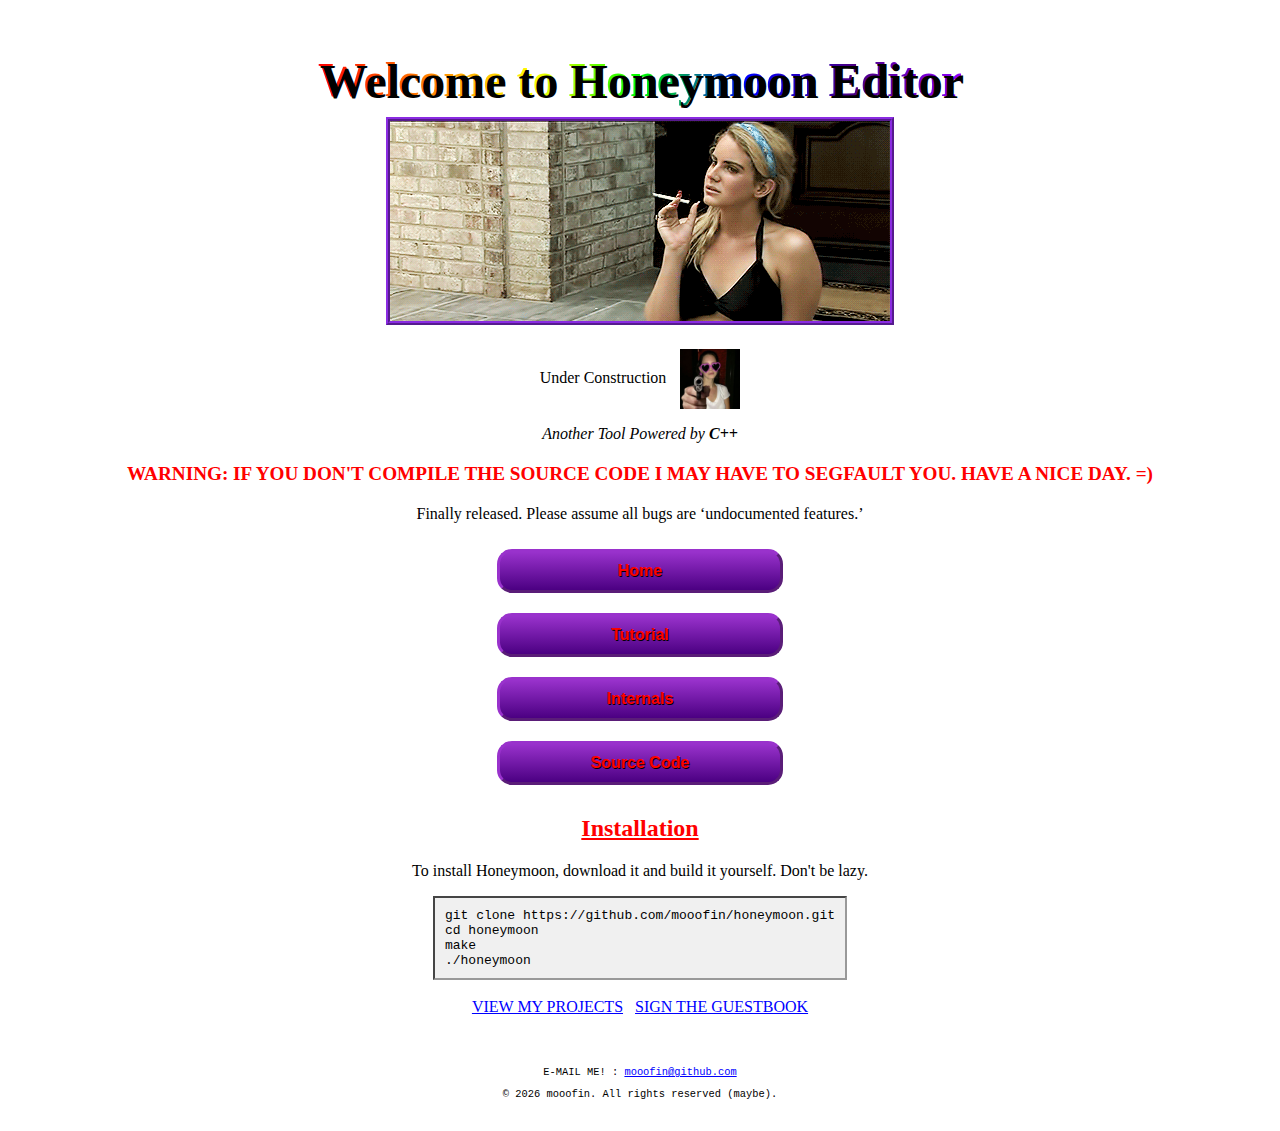
<file: docs/index.html>
<!DOCTYPE html>
<html lang="en">

<head>
    <meta charset="UTF-8">
    <meta name="viewport" content="width=device-width, initial-scale=1.0">
    <title>Welcome to Honeymoon Editor</title>
    <link rel="stylesheet" href="style.css">
    <link rel="icon" type="image/jpeg" href="favicon.jpg">
</head>

<body>


    <h1>Welcome to Honeymoon Editor</h1>


    <div style="text-align: center; margin-bottom: 20px;">
        <img src="lana.gif" alt="Honeymoon GIF" style="max-width: 100%; border: 4px ridge #8A2BE2;">
    </div>

    <div style="text-align: center;">
        <p style="display: inline-block;">Under Construction</p>
        <img src="1.jpg" alt="Badge"
            style="width: 60px; display: inline-block; vertical-align: middle; margin-left: 10px;">
        <p><em>Another Tool Powered by <strong>C++</strong></em></p>
    </div>


    <div class="warning">
        WARNING: IF YOU DON'T COMPILE THE SOURCE CODE I MAY HAVE TO SEGFAULT YOU. HAVE A NICE DAY. =)
    </div>

    <p>Finally released. Please assume all bugs are ‘undocumented features.’</p>


    <div class="nav">
        <a href="index.html" class="button">Home</a>
        <a href="tutorial.html" class="button">Tutorial</a>
        <a href="internals.html" class="button">Internals</a>
        <a href="https://github.com/mooofin/honeymoon" class="button">Source Code</a>
    </div>

    <h2>Installation</h2>
    <p>To install Honeymoon, download it and build it yourself. Don't be lazy.</p>

    <pre>
git clone https://github.com/mooofin/honeymoon.git
cd honeymoon
make
./honeymoon</pre>

    <br><br>

    <div>
        <a href="https://github.com/mooofin?tab=repositories">VIEW MY PROJECTS</a> &nbsp; <a
            href="https://github.com/mooofin">SIGN THE GUESTBOOK</a>
    </div>

    <div class="footer">
        E-MAIL ME! : <a href="https://github.com/mooofin">mooofin@github.com</a>
        <p>&copy; 2026 mooofin. All rights reserved (maybe).</p>
    </div>
</body>

</html>
</file>
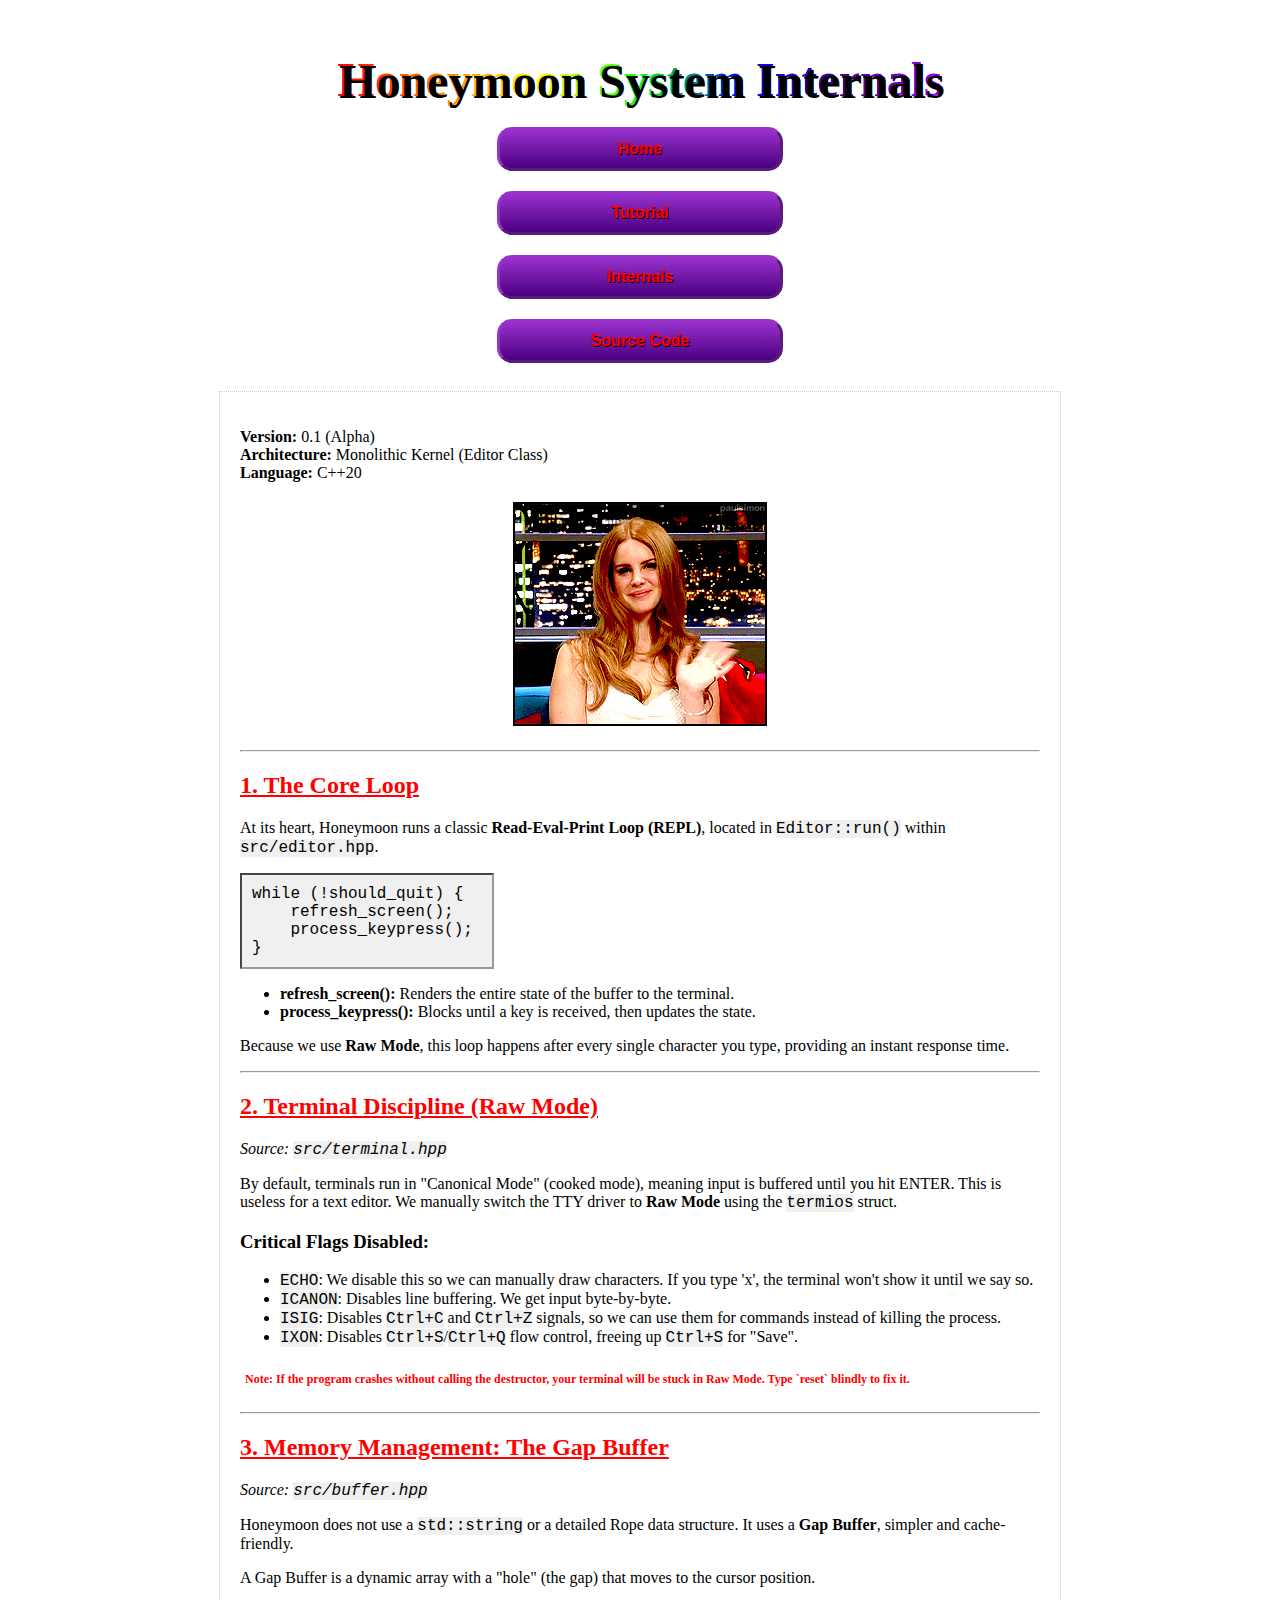
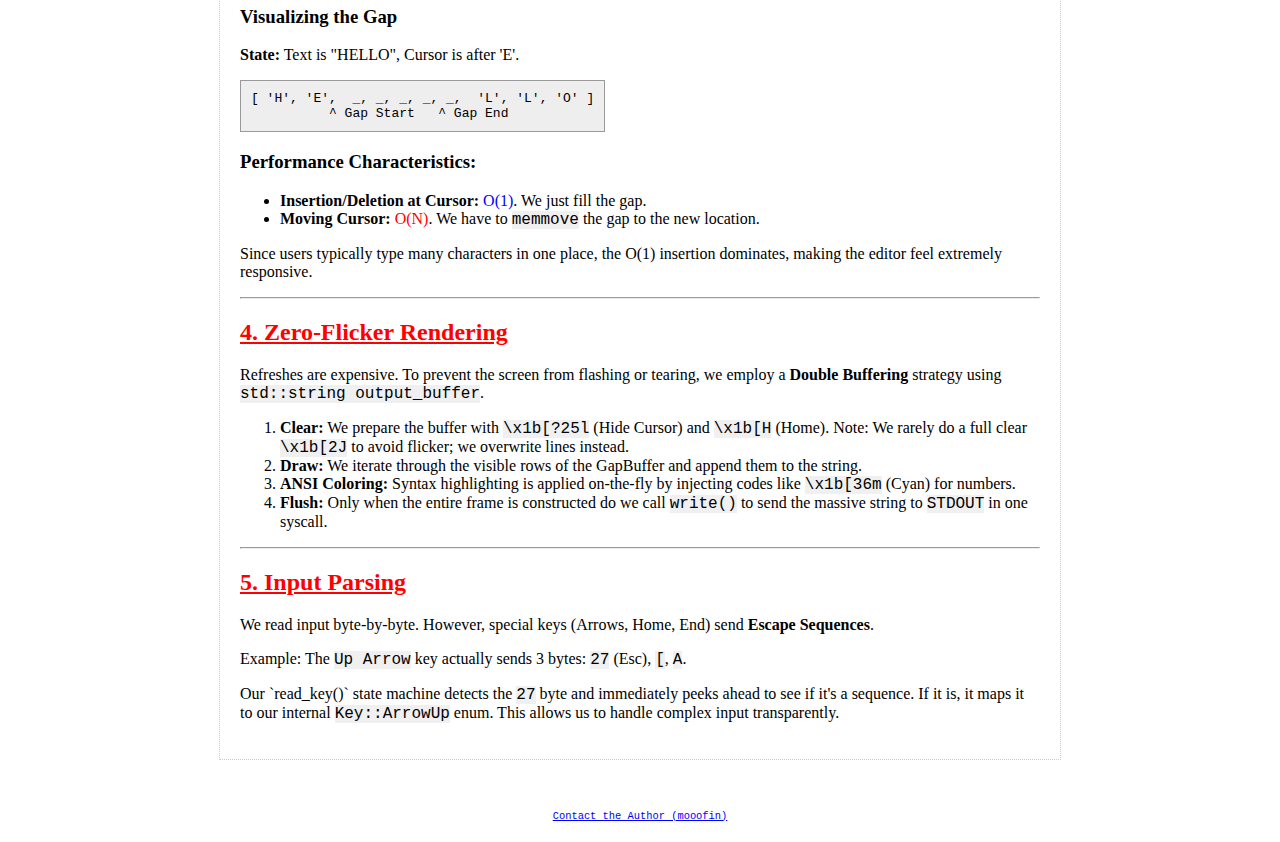
<file: docs/internals.html>
<!DOCTYPE html>
<html lang="en">

<head>
    <meta charset="UTF-8">
    <meta name="viewport" content="width=device-width, initial-scale=1.0">
    <title>Honeymoon Internals - Deep Dive</title>
    <link rel="stylesheet" href="style.css">
    <link rel="icon" type="image/jpeg" href="images/favicon.jpg">
</head>

<body>

    <h1>Honeymoon System Internals</h1>

    <div class="nav">
        <a href="index.html" class="button">Home</a>
        <a href="tutorial.html" class="button">Tutorial</a>
        <a href="internals.html" class="button">Internals</a>
        <a href="https://github.com/mooofin/honeymoon" class="button">Source Code</a>
    </div>

    <br>

    <div
        style="text-align: left; max-width: 800px; margin: 0 auto; background: #fff; border: 1px dotted #ccc; padding: 20px; font-family: 'Times New Roman', serif;">

        <p><strong>Version:</strong> 0.1 (Alpha)<br>
            <strong>Architecture:</strong> Monolithic Kernel (Editor Class)<br>
            <strong>Language:</strong> C++20
        </p>

        <div style="text-align: center; margin: 20px 0;">
            <img src="images/internals_diagram.gif" alt="Honeymoon Internals"
                style="max-width: 100%; border: 2px solid #000;">
        </div>


        <hr>

        <h2>1. The Core Loop</h2>
        <p>At its heart, Honeymoon runs a classic <strong>Read-Eval-Print Loop (REPL)</strong>, located in
            <code>Editor::run()</code> within <code>src/editor.hpp</code>.
        </p>
        <pre><code>while (!should_quit) { 
    refresh_screen(); 
    process_keypress(); 
}</code></pre>
        <ul>
            <li><strong>refresh_screen():</strong> Renders the entire state of the buffer to the terminal.</li>
            <li><strong>process_keypress():</strong> Blocks until a key is received, then updates the state.</li>
        </ul>
        <p>Because we use <strong>Raw Mode</strong>, this loop happens after every single character you type, providing
            an instant response time.</p>

        <hr>

        <h2>2. Terminal Discipline (Raw Mode)</h2>
        <p><em>Source: <code>src/terminal.hpp</code></em></p>
        <p>By default, terminals run in "Canonical Mode" (cooked mode), meaning input is buffered until you hit ENTER.
            This is useless for a text editor. We manually switch the TTY driver to <strong>Raw Mode</strong> using the
            <code>termios</code> struct.
        </p>

        <h3>Critical Flags Disabled:</h3>
        <ul>
            <li><code>ECHO</code>: We disable this so we can manually draw characters. If you type 'x', the terminal
                won't show it until we say so.</li>
            <li><code>ICANON</code>: Disables line buffering. We get input byte-by-byte.</li>
            <li><code>ISIG</code>: Disables <code>Ctrl+C</code> and <code>Ctrl+Z</code> signals, so we can use them for
                commands instead of killing the process.</li>
            <li><code>IXON</code>: Disables <code>Ctrl+S</code>/<code>Ctrl+Q</code> flow control, freeing up
                <code>Ctrl+S</code> for "Save".
            </li>
        </ul>

        <div class="warning" style="font-size: 12px; padding: 5px;">
            Note: If the program crashes without calling the destructor, your terminal will be stuck in Raw Mode. Type
            `reset` blindly to fix it.
        </div>

        <hr>

        <h2>3. Memory Management: The Gap Buffer</h2>
        <p><em>Source: <code>src/buffer.hpp</code></em></p>
        <p>Honeymoon does not use a <code>std::string</code> or a detailed Rope data structure. It uses a <strong>Gap
                Buffer</strong>, simpler and cache-friendly.</p>

        <p>A Gap Buffer is a dynamic array with a "hole" (the gap) that moves to the cursor position.</p>

        <h3>Visualizing the Gap</h3>
        <p><strong>State:</strong> Text is "HELLO", Cursor is after 'E'.</p>
        <pre style="background: #eee; border: 1px solid #999; padding: 10px;">
[ 'H', 'E',  _, _, _, _, _,  'L', 'L', 'O' ]
          ^ Gap Start   ^ Gap End</pre>

        <h3>Performance Characteristics:</h3>
        <ul>
            <li><strong>Insertion/Deletion at Cursor:</strong> <span style="color: blue;">O(1)</span>. We just fill the
                gap.</li>
            <li><strong>Moving Cursor:</strong> <span style="color: red;">O(N)</span>. We have to <code>memmove</code>
                the gap to the new location.</li>
        </ul>
        <p>Since users typically type many characters in one place, the O(1) insertion dominates, making the editor feel
            extremely responsive.</p>

        <hr>

        <h2>4. Zero-Flicker Rendering</h2>
        <p>Refreshes are expensive. To prevent the screen from flashing or tearing, we employ a <strong>Double
                Buffering</strong> strategy using <code>std::string output_buffer</code>.</p>

        <ol>
            <li><strong>Clear:</strong> We prepare the buffer with <code>\x1b[?25l</code> (Hide Cursor) and
                <code>\x1b[H</code> (Home). Note: We rarely do a full clear <code>\x1b[2J</code> to avoid flicker; we
                overwrite lines instead.
            </li>
            <li><strong>Draw:</strong> We iterate through the visible rows of the GapBuffer and append them to the
                string.</li>
            <li><strong>ANSI Coloring:</strong> Syntax highlighting is applied on-the-fly by injecting codes like
                <code>\x1b[36m</code> (Cyan) for numbers.
            </li>
            <li><strong>Flush:</strong> Only when the entire frame is constructed do we call <code>write()</code> to
                send the massive string to <code>STDOUT</code> in one syscall.</li>
        </ol>

        <hr>

        <h2>5. Input Parsing</h2>
        <p>We read input byte-by-byte. However, special keys (Arrows, Home, End) send <strong>Escape Sequences</strong>.
        </p>
        <p>Example: The <code>Up Arrow</code> key actually sends 3 bytes: <code>27</code> (Esc), <code>[</code>,
            <code>A</code>.
        </p>
        <p>Our `read_key()` state machine detects the <code>27</code> byte and immediately peeks ahead to see if it's a
            sequence. If it is, it maps it to our internal <code>Key::ArrowUp</code> enum. This allows us to handle
            complex input transparently.</p>

    </div>

    <div class="footer">
        <a href="https://github.com/mooofin">Contact the Author (mooofin)</a>
    </div>
</body>

</html>
</file>
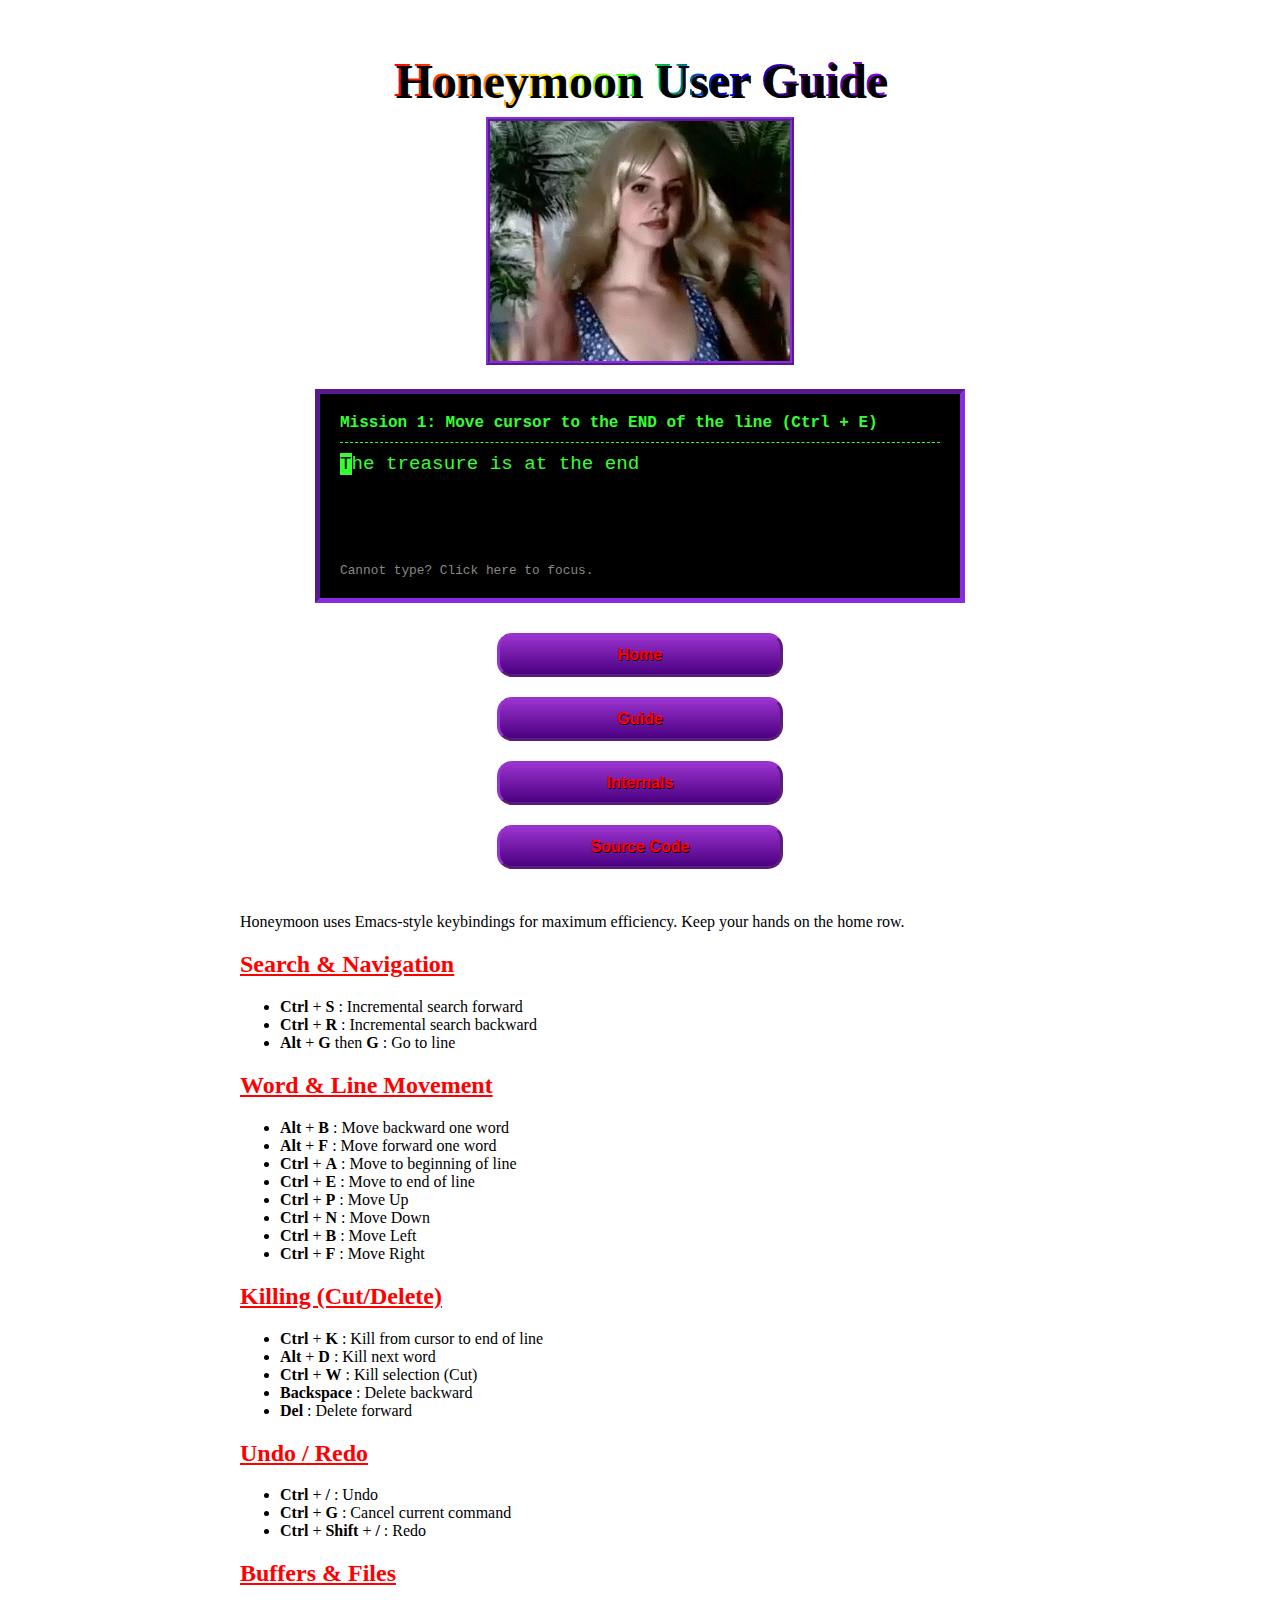
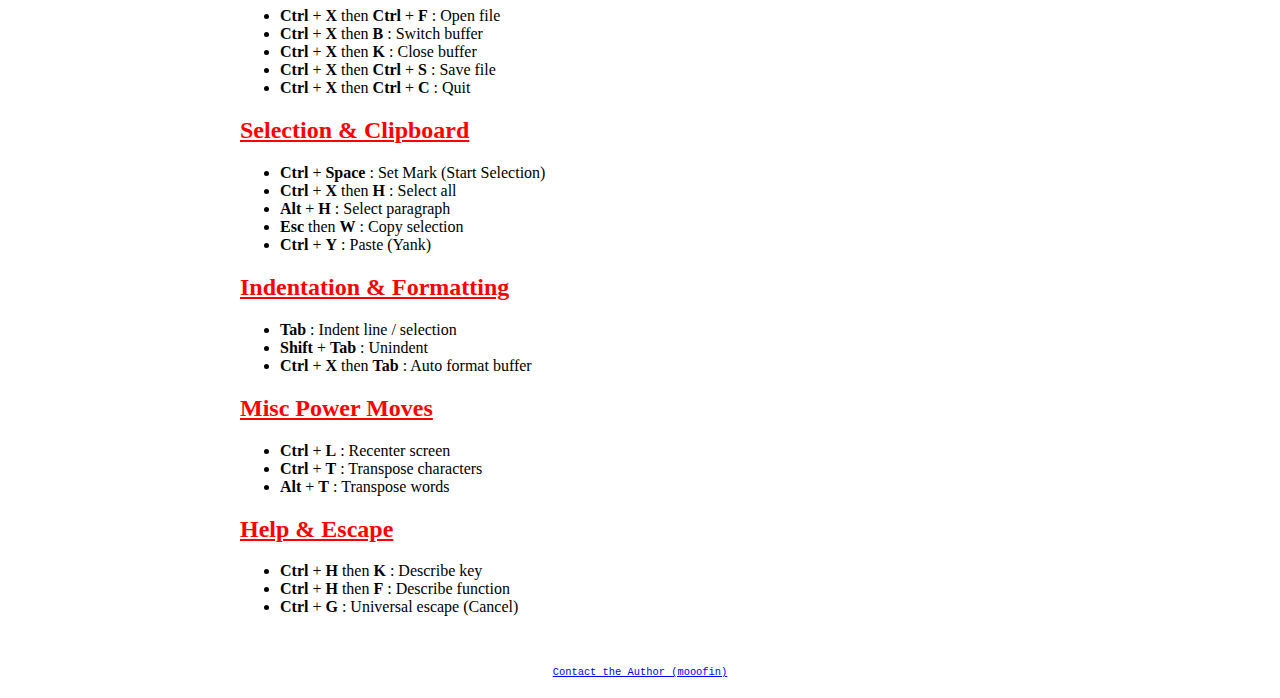
<file: docs/tutorial.html>
<!DOCTYPE html>
<html lang="en">

<head>
    <meta charset="UTF-8">
    <meta name="viewport" content="width=device-width, initial-scale=1.0">
    <title>Honeymoon Guide</title>
    <link rel="stylesheet" href="style.css">
    <link rel="icon" type="image/jpeg" href="images/favicon.jpg">
</head>

<body>

    <h1>Honeymoon User Guide</h1>

    <!-- Tutorial GIF -->
    <div style="text-align: center; margin-bottom: 20px;">
        <img src="images/tutorial_demo.gif" alt="Tutorial GIF" style="max-width: 100%; border: 4px ridge #8A2BE2;">
    </div>

    <!-- Browser Dojo Game -->
    <div id="game-container">
        <div class="level-info" id="level-info">Loading Dojo...</div>
        <div id="game-screen"></div>
        <div style="margin-top: 10px; font-size: 0.8em; color: #888;">Cannot type? Click here to focus.</div>
    </div>

    <script>
        const levels = [
            {
                task: "Mission 1: Move cursor to the END of the line (Ctrl + E)",
                text: "The treasure is at the end",
                check: (state) => state.col === state.text.length,
                confetti: "Nice! End of line reached."
            },
            {
                task: "Mission 2: Move cursor to the START of the line (Ctrl + A)",
                text: "The treasure is at the end",
                setup: (state) => state.col = state.text.length,
                check: (state) => state.col === 0,
                confetti: "Boom! Back to start."
            },
            {
                task: "Mission 3: Kill the word 'Bad' (Alt + D)",
                text: "Good Bad Ugly",
                setup: (state) => state.col = 5,
                check: (state) => state.text === "Good  Ugly",
                confetti: "Deleted! 'Bad' is gone."
            },
            {
                task: "Mission 4: Kill to end of line (Ctrl + K)",
                text: "Keep this. Delete that.",
                setup: (state) => state.col = 11,
                check: (state) => state.text === "Keep this. ",
                confetti: "Clean sweep!"
            },

            {
                task: "Dojo Complete! You are a Honeymoon Master.",
                text: "Press any key to restart.",
                check: (state) => false,
                confetti: "GG WP"
            }
        ];

        let currentLevel = 0;
        let state = { text: "", col: 0 };
        const screen = document.getElementById('game-screen');
        const info = document.getElementById('level-info');
        const container = document.getElementById('game-container');

        // Initial setup
        function loadLevel(n) {
            if (n >= levels.length) n = 0;
            currentLevel = n;
            let lvl = levels[currentLevel];
            state.text = lvl.text;
            state.col = 0;
            if (lvl.setup) lvl.setup(state);
            render();
            info.innerText = lvl.task;
        }

        function render() {
            let html = "";
            for (let i = 0; i < state.text.length; i++) {
                if (i === state.col) html += '<span class="cursor">' + state.text[i] + '</span>';
                else html += state.text[i];
            }
            if (state.col === state.text.length) html += '<span class="cursor">&nbsp;</span>';
            screen.innerHTML = html;
        }

        function checkWin() { // Simple check
            if (levels[currentLevel].check(state)) {
                info.innerText = levels[currentLevel].confetti;
                info.style.color = "#ffff00";
                setTimeout(() => {
                    info.style.color = "#33ff33";
                    loadLevel(currentLevel + 1);
                }, 1500);
            }
        }

        container.addEventListener('click', () => container.focus());
        container.setAttribute('tabindex', '0'); // Make focusable

        container.addEventListener('keydown', (e) => {
            e.preventDefault();
            if (currentLevel === levels.length - 1) { loadLevel(0); return; }

            // Emacs / Honeymoon bindings simulation
            if (e.ctrlKey) {
                switch (e.key.toLowerCase()) {
                    case 'a': state.col = 0; break;
                    case 'e': state.col = state.text.length; break;
                    case 'f': state.col = Math.min(state.text.length, state.col + 1); break;
                    case 'b': state.col = Math.max(0, state.col - 1); break;
                    case 'k': state.text = state.text.substring(0, state.col); break;
                    case 'd': // Delete char
                        state.text = state.text.slice(0, state.col) + state.text.slice(state.col + 1);
                        break;

                }
            } else if (e.altKey) {
                switch (e.key.toLowerCase()) {
                    case 'f': // Forward word
                        while (state.col < state.text.length && state.text[state.col] === ' ') state.col++;
                        while (state.col < state.text.length && state.text[state.col] !== ' ') state.col++;
                        break;
                    case 'b': // Back word
                        while (state.col > 0 && state.text[state.col - 1] === ' ') state.col--;
                        while (state.col > 0 && state.text[state.col - 1] !== ' ') state.col--;
                        break;
                    case 'd': // Kill word
                        let end = state.col;
                        while (end < state.text.length && state.text[end] === ' ') end++;
                        while (end < state.text.length && state.text[end] !== ' ') end++;
                        state.text = state.text.slice(0, state.col) + state.text.slice(end);
                        break;
                }
            } else {
                if (e.key === "ArrowRight") state.col = Math.min(state.text.length, state.col + 1);
                else if (e.key === "ArrowLeft") state.col = Math.max(0, state.col - 1);
            }

            render();
            checkWin();
        });

        loadLevel(0);
    </script>

    <div class="nav">
        <a href="index.html" class="button">Home</a>
        <a href="tutorial.html" class="button">Guide</a>
        <a href="internals.html" class="button">Internals</a>
        <a href="https://github.com/mooofin/honeymoon" class="button">Source Code</a>
    </div>

    <br>

    <div style="max-width: 800px; margin: 0 auto; text-align: left;">
        <p>Honeymoon uses Emacs-style keybindings for maximum efficiency. Keep your hands on the home row.</p>

        <h2>Search & Navigation</h2>
        <ul>
            <li><span class="key">Ctrl</span> + <span class="key">S</span> : Incremental search forward</li>
            <li><span class="key">Ctrl</span> + <span class="key">R</span> : Incremental search backward</li>
            <li><span class="key">Alt</span> + <span class="key">G</span> then <span class="key">G</span> : Go to
                line</li>
        </ul>

        <h2>Word & Line Movement</h2>
        <ul>
            <li><span class="key">Alt</span> + <span class="key">B</span> : Move backward one word</li>
            <li><span class="key">Alt</span> + <span class="key">F</span> : Move forward one word</li>
            <li><span class="key">Ctrl</span> + <span class="key">A</span> : Move to beginning of line</li>
            <li><span class="key">Ctrl</span> + <span class="key">E</span> : Move to end of line</li>
            <li><span class="key">Ctrl</span> + <span class="key">P</span> : Move Up</li>
            <li><span class="key">Ctrl</span> + <span class="key">N</span> : Move Down</li>
            <li><span class="key">Ctrl</span> + <span class="key">B</span> : Move Left</li>
            <li><span class="key">Ctrl</span> + <span class="key">F</span> : Move Right</li>
        </ul>

        <h2>Killing (Cut/Delete)</h2>
        <ul>
            <li><span class="key">Ctrl</span> + <span class="key">K</span> : Kill from cursor to end of line</li>
            <li><span class="key">Alt</span> + <span class="key">D</span> : Kill next word</li>
            <li><span class="key">Ctrl</span> + <span class="key">W</span> : Kill selection (Cut)</li>
            <li><span class="key">Backspace</span> : Delete backward</li>
            <li><span class="key">Del</span> : Delete forward</li>
        </ul>

        <h2>Undo / Redo</h2>
        <ul>
            <li><span class="key">Ctrl</span> + <span class="key">/</span> : Undo</li>
            <li><span class="key">Ctrl</span> + <span class="key">G</span> : Cancel current command</li>
            <li><span class="key">Ctrl</span> + <span class="key">Shift</span> + <span class="key">/</span> : Redo
            </li>
        </ul>

        <h2>Buffers & Files</h2>
        <ul>
            <li><span class="key">Ctrl</span> + <span class="key">X</span> then <span class="key">Ctrl</span> + <span
                    class="key">F</span> : Open file</li>
            <li><span class="key">Ctrl</span> + <span class="key">X</span> then <span class="key">B</span> : Switch
                buffer</li>
            <li><span class="key">Ctrl</span> + <span class="key">X</span> then <span class="key">K</span> : Close
                buffer</li>
            <li><span class="key">Ctrl</span> + <span class="key">X</span> then <span class="key">Ctrl</span> + <span
                    class="key">S</span> : Save file</li>
            <li><span class="key">Ctrl</span> + <span class="key">X</span> then <span class="key">Ctrl</span> + <span
                    class="key">C</span> : Quit</li>
        </ul>

        <h2>Selection & Clipboard</h2>
        <ul>
            <li><span class="key">Ctrl</span> + <span class="key">Space</span> : Set Mark (Start Selection)</li>
            <li><span class="key">Ctrl</span> + <span class="key">X</span> then <span class="key">H</span> : Select all
            </li>
            <li><span class="key">Alt</span> + <span class="key">H</span> : Select paragraph</li>
            <li><span class="key">Esc</span> then <span class="key">W</span> : Copy selection</li>
            <li><span class="key">Ctrl</span> + <span class="key">Y</span> : Paste (Yank)</li>
        </ul>

        <h2>Indentation & Formatting</h2>
        <ul>
            <li><span class="key">Tab</span> : Indent line / selection</li>
            <li><span class="key">Shift</span> + <span class="key">Tab</span> : Unindent</li>
            <li><span class="key">Ctrl</span> + <span class="key">X</span> then <span class="key">Tab</span> : Auto
                format buffer</li>
        </ul>

        <h2>Misc Power Moves</h2>
        <ul>
            <li><span class="key">Ctrl</span> + <span class="key">L</span> : Recenter screen</li>
            <li><span class="key">Ctrl</span> + <span class="key">T</span> : Transpose characters</li>
            <li><span class="key">Alt</span> + <span class="key">T</span> : Transpose words</li>
        </ul>

        <h2>Help & Escape</h2>
        <ul>
            <li><span class="key">Ctrl</span> + <span class="key">H</span> then <span class="key">K</span> : Describe
                key</li>
            <li><span class="key">Ctrl</span> + <span class="key">H</span> then <span class="key">F</span> : Describe
                function</li>
            <li><span class="key">Ctrl</span> + <span class="key">G</span> : Universal escape (Cancel)</li>
        </ul>

    </div>

    <div class="footer">
        <a href="https://github.com/mooofin">Contact the Author (mooofin)</a>
    </div>
</body>

</html>
</file>
<file: docs/style.css>
body {
    background-color: #FFFFFF;
    color: #000000;
    font-family: 'Times New Roman', Times, serif;
    margin: 0;
    padding: 20px;
    text-align: center;
    /* Crucial for that 90s look */
}

h1 {
    font-size: 3em;
    margin-bottom: 10px;
    font-weight: bold;
    /* Attempting a 90s gradient text effect using CSS */
    background: linear-gradient(to right, #ff0000, #ff7f00, #ffff00, #00ff00, #0000ff, #4b0082, #8f00ff);
    -webkit-background-clip: text;
    background-clip: text;
    color: transparent;
    text-shadow: 2px 2px 0px #000000;
    /* Fallback/Addition for that "WordArt" feel */
    display: inline-block;
}

h2 {
    color: #FF0000;
    /* Bright Red */
    border-bottom: none;
    text-decoration: underline;
}

a {
    color: #0000FF;
    text-decoration: underline;
}

a:hover {
    color: #FF00FF;
    /* Magenta on hover */
}

/* The "Purple Button" from the reference */
.button {
    display: inline-block;
    background-color: #8A2BE2;
    /* BlueViolet */
    background-image: linear-gradient(#9932CC, #4B0082);
    /* Gradient to give it that "plastic" button look */
    color: #FF0000 !important;
    /* Red text on purple button, very 90s clash */
    font-weight: bold;
    font-family: Arial, sans-serif;
    padding: 10px 40px;
    margin: 10px auto;
    border-radius: 15px;
    border: 3px outset #9932CC;
    text-decoration: none;
    text-shadow: 1px 1px 0 #000;
    width: 200px;
}

.button:active {
    border-style: inset;
}

.nav {
    display: flex;
    flex-direction: column;
    align-items: center;
    background: none;
    border: none;
}

.warning {
    color: #FF0000;
    font-weight: bold;
    font-size: 1.2em;
    margin: 20px 0;
}

.footer {
    font-size: 0.8em;
    margin-top: 50px;
    font-family: monospace;
}

pre {
    background-color: #f0f0f0;
    border: 2px inset #999;
    padding: 10px;
    text-align: left;
    display: inline-block;
    /* Wraps tightly around content */
    margin: 0 auto;
}

body {
    background-color: #FFFFFF;
    color: #000000;
    font-family: 'Times New Roman', Times, serif;
    margin: 0;
    padding: 20px;
    text-align: center;
    /* Crucial for that 90s look */
}

h1 {
    font-size: 3em;
    margin-bottom: 10px;
    font-weight: bold;
    /* Attempting a 90s gradient text effect using CSS */
    background: linear-gradient(to right, #ff0000, #ff7f00, #ffff00, #00ff00, #0000ff, #4b0082, #8f00ff);
    -webkit-background-clip: text;
    background-clip: text;
    color: transparent;
    text-shadow: 2px 2px 0px #000000;
    /* Fallback/Addition for that "WordArt" feel */
    display: inline-block;
}

h2 {
    color: #FF0000;
    /* Bright Red */
    border-bottom: none;
    text-decoration: underline;
}

a {
    color: #0000FF;
    text-decoration: underline;
}

a:hover {
    color: #FF00FF;
    /* Magenta on hover */
}

/* The "Purple Button" from the reference */
.button {
    display: inline-block;
    background-color: #8A2BE2;
    /* BlueViolet */
    background-image: linear-gradient(#9932CC, #4B0082);
    /* Gradient to give it that "plastic" button look */
    color: #FF0000 !important;
    /* Red text on purple button, very 90s clash */
    font-weight: bold;
    font-family: Arial, sans-serif;
    padding: 10px 40px;
    margin: 10px auto;
    border-radius: 15px;
    border: 3px outset #9932CC;
    text-decoration: none;
    text-shadow: 1px 1px 0 #000;
    width: 200px;
}

.button:active {
    border-style: inset;
}

.nav {
    display: flex;
    flex-direction: column;
    align-items: center;
    background: none;
    border: none;
}

.warning {
    color: #FF0000;
    font-weight: bold;
    font-size: 1.2em;
    margin: 20px 0;
}

.footer {
    font-size: 0.8em;
    margin-top: 50px;
    font-family: monospace;
}

pre {
    background-color: #f0f0f0;
    border: 2px inset #999;
    padding: 10px;
    text-align: left;
    display: inline-block;
    /* Wraps tightly around content */
    margin: 0 auto;
}

code {
    background-color: #f0f0f0;
    font-family: 'Courier New', Courier, monospace;
}

.key {
    background-color: transparent;
    border: none;
    font-family: inherit;
    padding: 0;
    font-weight: bold;
    color: inherit;
}

/* Tutorial Game Styles */
#game-container {
    background-color: #000;
    color: #33ff33;
    font-family: 'Courier New', monospace;
    padding: 20px;
    border: 5px inset #8A2BE2;
    width: 600px;
    margin: 20px auto;
    text-align: left;
    position: relative;
}

#game-screen {
    white-space: pre;
    min-height: 100px;
    font-size: 1.2em;
    line-height: 1.2em;
}

.cursor {
    background-color: #33ff33;
    color: #000;
    animation: blink 1s step-end infinite;
}

@keyframes blink {
    50% {
        opacity: 0;
    }
}

.level-info {
    border-bottom: 1px dashed #33ff33;
    margin-bottom: 10px;
    padding-bottom: 10px;
    font-weight: bold;
}
</file>
